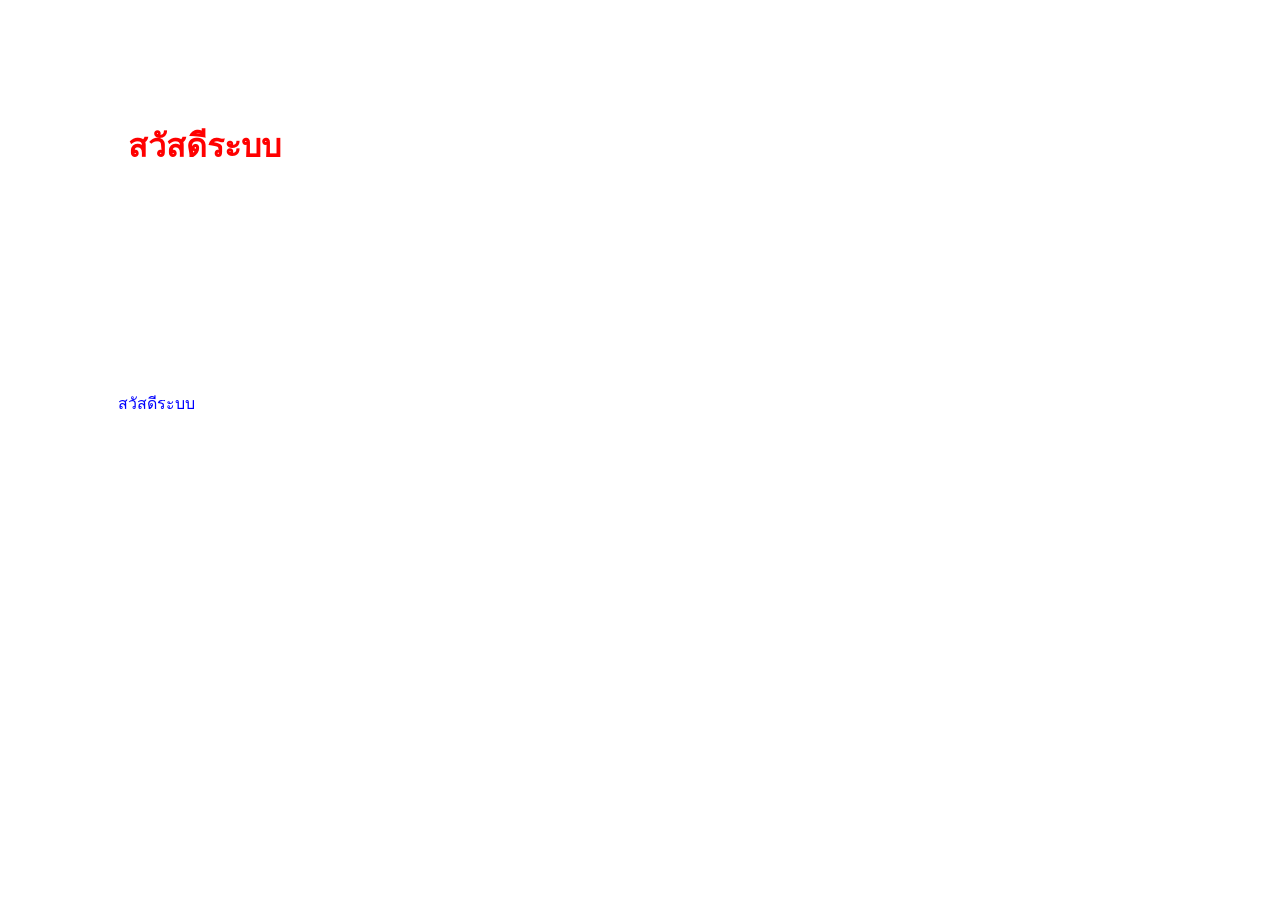
<file: week1/index.html>
<!doctype html>
<html>
  <header>
    <title>เรียนสัปดาห์ที่1</title>
  </header>
  <style>
    h1 {
      color: red !important;
      margin: 20px;
      padding: 100px;
    }
    p{
        color: blue;
        margin: 10px;
        padding: 100px;

    }
  </style>
  <body>
    <h1>สวัสดีระบบ</h1>
    <p>สวัสดีระบบ</p>
  </body>
</html>
</file>
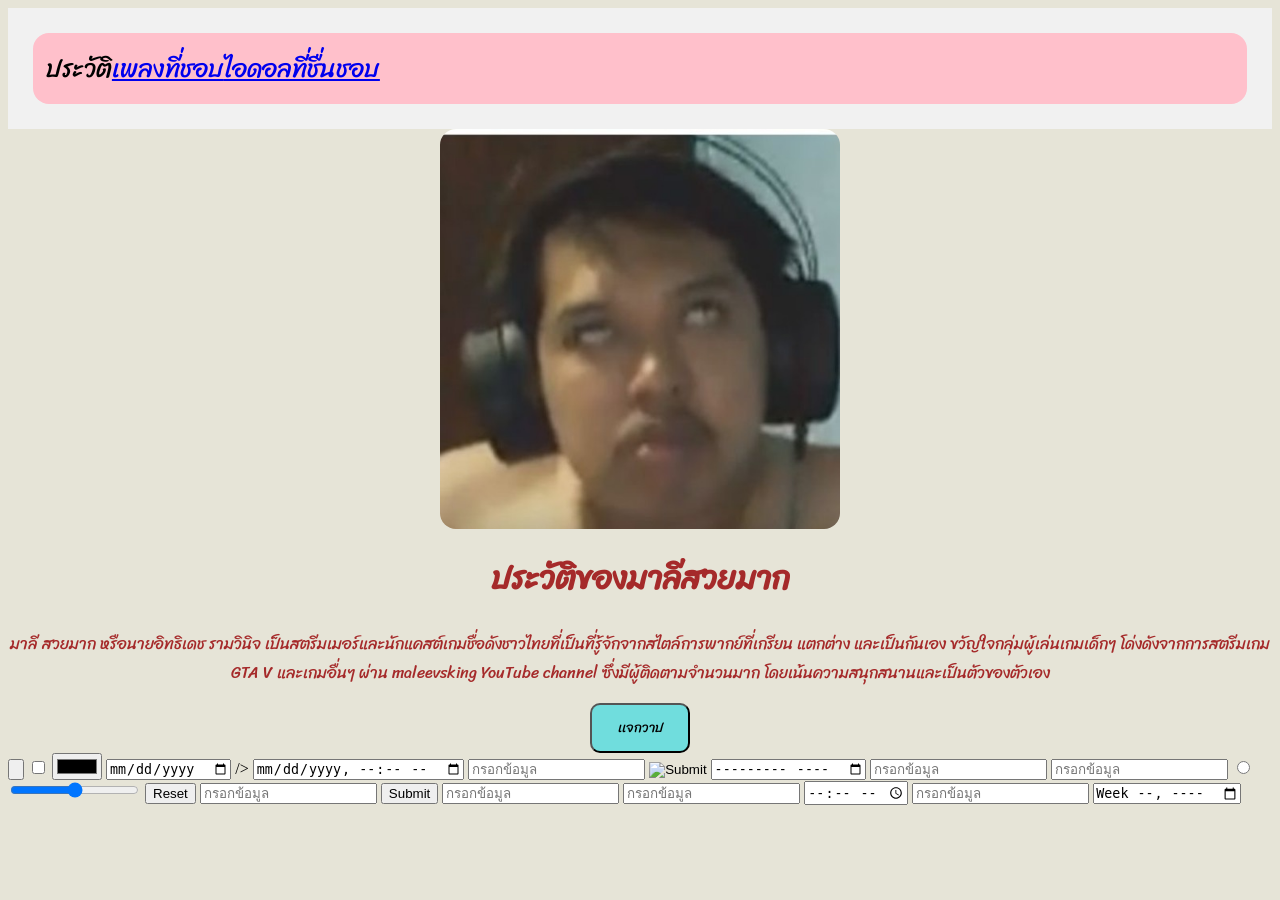
<file: week2/index.html>
<!doctype html>

<html>
  <header>
    <title>เรียนสัปดาห์ที่ 2</title>
    <link rel="stylesheet" href="./style.css" />
    <link rel="preconnect" href="https://fonts.googleapis.com" />
    <link rel="preconnect" href="https://fonts.gstatic.com" crossorigin />
    <link
      href="https://fonts.googleapis.com/css2?family=Sriracha&display=swap"
      rel="stylesheet"
    />
  </header>
  <body>
    <div class="main-container sriracha-regular">
      <div class="nav-bar">
        <a>ประวัติ</a>
        <a href="https://soundcloud.com/extreamx/cover-by-hippop-116"
          >เพลงที่ชอบ</a
        >
        <a
          href="https://www.google.com/search?sca_esv=e62725b1cee83355&udm=2&fbs=[base64]&q=%E0%B8%A1%E0%B8%B2%E0%B8%A5%E0%B8%B5%E0%B8%AA%E0%B8%A7%E0%B8%A2%E0%B8%A1%E0%B8%B2%E0%B8%81&sa=X&ved=2ahUKEwih_MKpweKTAxVX1DQHHYw_Fu0QtKgLegQIGBAB&biw=1920&bih=953&dpr=1#sv=CAMSVhoyKhBlLW1RZThJVFRlclVXOXZNMg5tUWU4SVRUZXJVVzl2TToOaks3NnVVMi1lUHRDVU0gBCocCgZtb3NhaWMSEGUtbVFlOElUVGVyVVc5dk0YADABGAcg99et7wVKCBABGAEgASgB"
          >ไอดอลที่ชื่นชอบ</a
        >
      </div>
    </div>
    <div class="image-container">
      <img id="profile-image" src="maree.jpg" alt="สวยพี่สวย" />
    </div>
    <div class="text-brow sriracha-regular text-center">
      <h1 id="text-fullName">ประวัติของมาลีสวยมาก</h1>
      <p id="text-history">
        มาลี สวยมาก หรือนายอิทธิเดช รามวินิจ
        เป็นสตรีมเมอร์และนักแคสต์เกมชื่อดังชาวไทยที่เป็นที่รู้จักจากสไตล์การพากย์ที่เกรียน
        แตกต่าง และเป็นกันเอง ขวัญใจกลุ่มผู้เล่นเกมเด็กๆ โด่งดังจากการสตรีมเกม
        GTA V และเกมอื่นๆ ผ่าน maleevsking YouTube channel
        ซึ่งมีผู้ติดตามจำนวนมาก โดยเน้นความสนุกสนานและเป็นตัวของตัวเอง
      </p>
    </div>
    <div class="image-container">
      <button class="sriracha-regular" onclick="sayHi()">เเจกวาป</button>
    </div>
    <div>
      <input placeholder="กรอกข้อมูล" type="button" />
      <input placeholder="กรอกข้อมูล" type="checkbox" />
      <input placeholder="กรอกข้อมูล" type="color" />
      <input placeholder="กรอกข้อมูล" type="date" /> />
      <input placeholder="กรอกข้อมูล" type="datetime-local" />
      <input placeholder="กรอกข้อมูล" type="email" />
      <input placeholder="กรอกข้อมูล" type="hidden" />
      <input placeholder="กรอกข้อมูล" type="image" />
      <input placeholder="กรอกข้อมูล" type="month" />
      <input placeholder="กรอกข้อมูล" type="number" />
      <input placeholder="กรอกข้อมูล" type="password" />
      <input placeholder="กรอกข้อมูล" type="radio" />
      <input placeholder="กรอกข้อมูล" type="range" />
      <input placeholder="กรอกข้อมูล" type="reset" />
      <input placeholder="กรอกข้อมูล" type="search" />
      <input placeholder="กรอกข้อมูล" type="submit" />
      <input placeholder="กรอกข้อมูล" type="tel" />
      <input placeholder="กรอกข้อมูล" type="text" />
      <input placeholder="กรอกข้อมูล" type="time" />
      <input placeholder="กรอกข้อมูล" type="url" />
      <input placeholder="กรอกข้อมูล" type="week" />
    </div>
  </body>
  <script>
    function sayHi() {
      alert("อีเเหม๋มมมมมมมมม");
      const textFullName = document.getElementById("text-fullName");
      textFullName.innerText = "มาลีสวยมากก";
      const textHistory = document.getElementById("text-history");
      textHistory.innerText = "อีเเหม๋มทั้งจัยย";
      const profileImage = document.getElementById("profile-image");
      profileImage.src = "maree2.jpg";
    }
  </script>
</html>
</file>
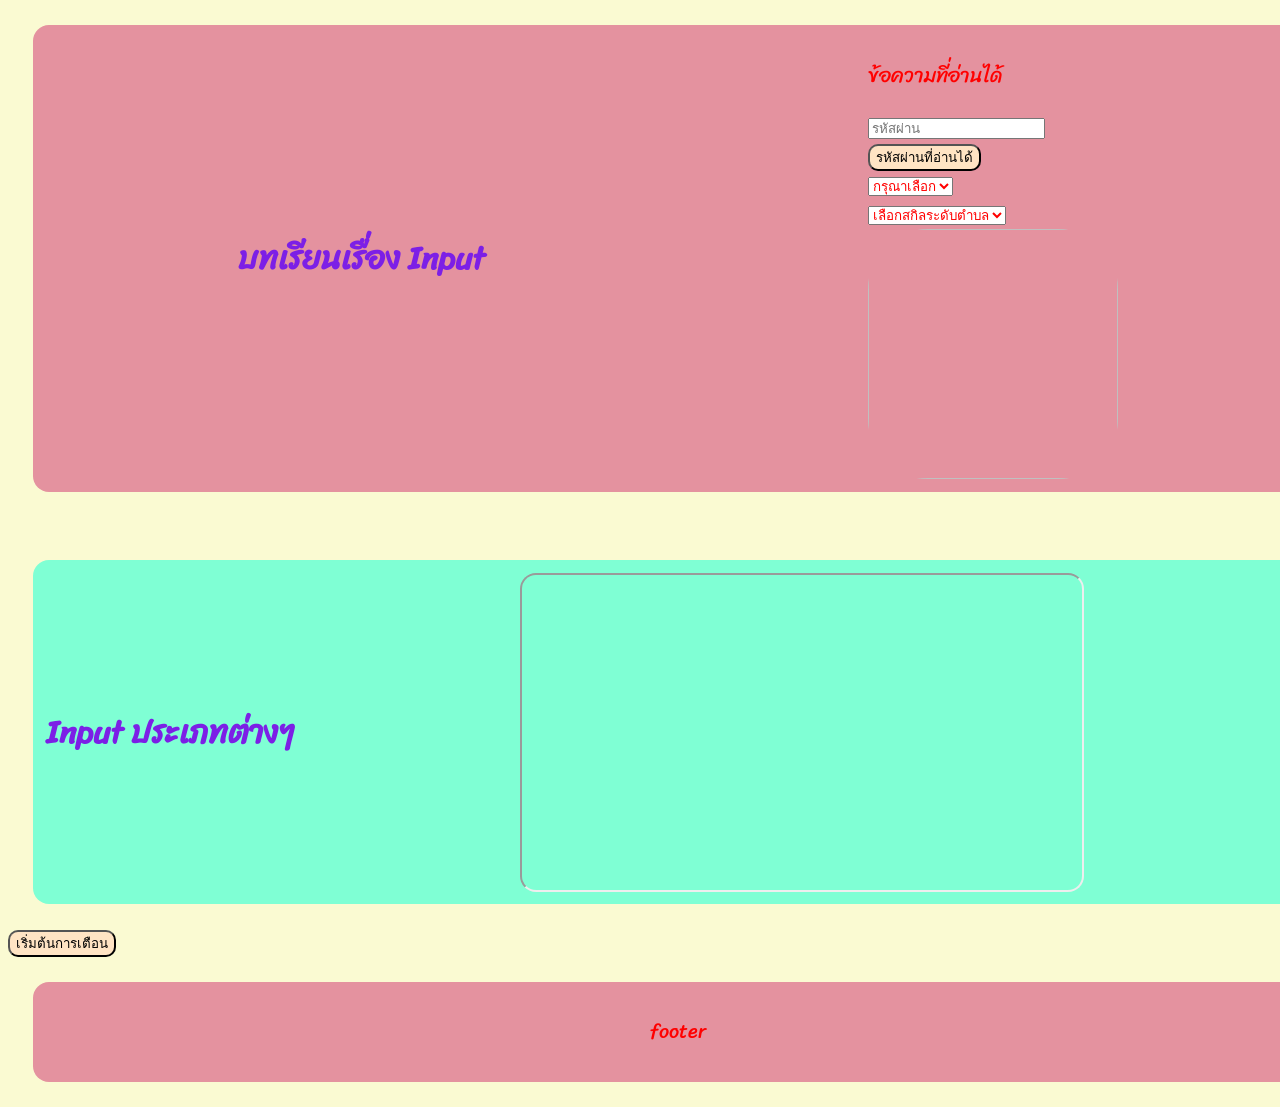
<file: week3/index.html>
<!doctype html>
<html>
  <header>
    <title>เรียนสัปดาห์ที่ 3</title>
    <link rel="stylesheet" href="./style.css" />
    <link rel="preconnect" href="https://fonts.googleapis.com" />
    <link rel="preconnect" href="https://fonts.gstatic.com" crossorigin />
    <link
      href="https://fonts.googleapis.com/css2?family=Sriracha&display=swap"
      rel="stylesheet"
    />
  </header>
  <body>
    <div class="container nav-bar sriracha-regular">
      <h1 class="textH-color">บทเรียนเรื่อง Input</h1>
      <div>
      <p class="text-color" id="show-text">ข้อความที่อ่านได้</p>
      <input type="text" placeholder="รหัสผ่าน" id="text-input"  />
      <div>
    
      <button id="read-button" onclick="readText()">รหัสผ่านที่อ่านได้</button>
     
    </div>
     <select class="text-color" id="select-text">
        <option disabled selected>กรุณาเลือก</option>
        <option value="a">ตัวเลือก a</option>
        <option value="b">ตัวเลือก b</option>
        <option value="c">ตัวเลือก c</option>
        <option value="d">ตัวเลือก d</option>
      </select>
      <br>
    <div>
      <select class="text-color" id="select-img">
        <option disabled selected>เลือกสกิลระดับตำบล</option>
        <option value="1.jpg">สกิลช่อง7</option>
        <option value="2.jpg">สกิลเสื้อเเดง</option>
        <option value="3.jpg">สกิลเสื้อดำ</option>
      </select>
    </div>  
      <div>
      <img class="div-image" id="selected-menu" >
     </div>
     </div>
     </div>
     <br>
     <div class="container nav-bar sriracha-regular" style="background-color: aquamarine;">
     <h1 class="textH-color">Input ประเภทต่างๆ</h1>
    <iframe src="https://youtu.be/A1PwvLqQC54?si=f_U5C63E53tNEQmu"
     width="560" height="315"></iframe>
    </div>
    <button  onclick="showTime()">เริ่มต้นการเตือน </button>
    <footer class="container nav-bar sriracha-regular">
      <p class="text-color">footer</p>
    </footer>
    <script>
      function readText() {
        const textInput = document.getElementById("text-input");
        const msg = textInput.value;
        const showText = document.getElementById("show-text");
        showText.innerText = msg;
    }
    const textInput = document.getElementById("text-input");
    textInput.addEventListener("input", readText);

    const selectText = document.getElementById("select-text")
     selectText.addEventListener("change", function() {
        alert(this.value);
         if(this.value === "a"){
        alert("คุณเลือกตัวเลือก 1");
        }  else{
              alert("เลือกได้***มาก");
        }
      });
     

        const selectImg = document.getElementById("select-img");
        const showImg = document.getElementById("selected-menu");
        selectImg.addEventListener("change", function() {
        showImg.src = this.value;
     });

    //   const textFromUser = window.prompt("กรุณากรอกชื่อของคุณ");
    //   if(textFromUser){
    //     alert("สวัสดี " + textFromUser);
    //   }

    //  const userConfirmed = window.confirm("คุณต้องการฟังเพลงไหม?");
    //  if(userConfirmed){
    //    window.location.href = "https://www.youtube.com/watch?v=tLXIVfdXtX8&list=RDtLXIVfdXtX8&start_radio=1";
    //  }else{
    //      alert("ไม่ฟังก็ไม่เป็นไร");
    //  }
     
    // window.setTimeout(function () {
    //     alert("5 วินาทีผ่านไปแล้ว");
    // }, 5 * 1000)
    function showTime (){
    const intervalId = window.setInterval(function () {
      alert("เตือนปลุก ทุกๆ 2 นาที");
      const colseinterval = window.confirm("คุณควรพีกสายตาสักครู่ คุณต้องการหยุดการเตือนหรือไม่?");
      if (colseinterval) {
        window.clearInterval(intervalId);
      }
    },2*60*1000)


  }
    //  alert(navigator.platform)
  
    //  alert(screen.availHeight)
    
    </script>
    </div>
  </body>
</html>
</file>
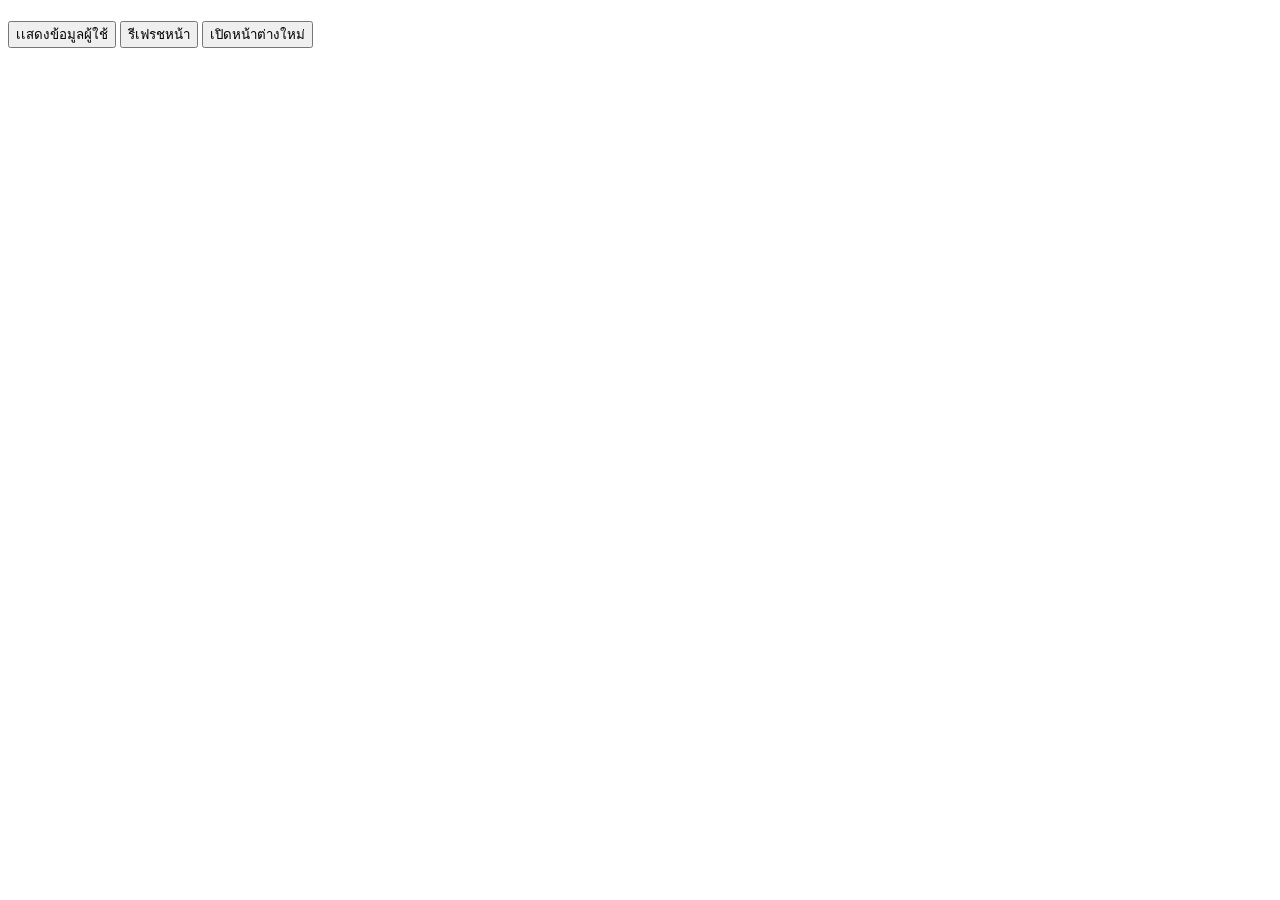
<file: ex6/BOM.html>
<!doctype html>
  <header>
    <title>Bomระดับกลาง-สูง</title>
  </header>
  <body>
    <h1 id="show-name"></h1>
    <button onclick="userShow()">เเสดงข้อมูลผู้ใช้</button>
    <button onclick="window.location.reload()">รีเฟรชหน้า</button>
    <button onclick="redirectExample()">เปิดหน้าต่างใหม่</button>
  </body>
  <script>
    function userShow() {
      alert(navigator.userAgent);
      alert(navigator.language);
      alert(screen.width);
      alert(screen.height);
    }
    const username = window.prompt("สวัสดีคุณชื่อ");
    if(username){
        const showName = document.getElementById("show-name") 
        showName.innerText = "สวัสดี คุณ:" + username
    }

    function redirectExample(){
        window.location.assign('https://example.com')
    }

    
  </script>
</html>
</file>
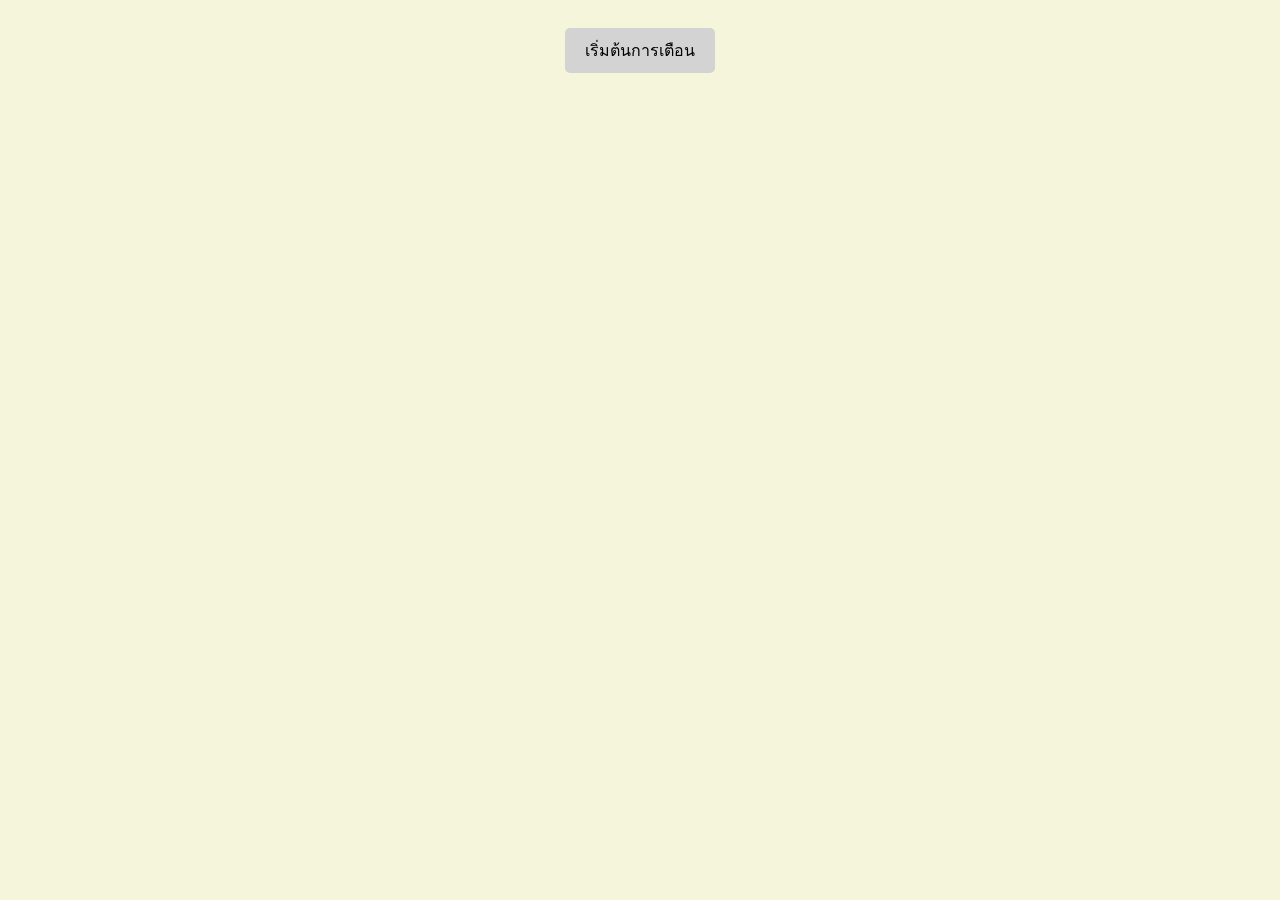
<file: ex6/window.all.html>
<!doctype html>
<html>
  <head>
    <title>week 4</title>
    <style>
      body {
        font-family: Arial, sans-serif;
        text-align: center;
        padding: 20px;
        background-color: beige;
      }
      button {
        padding: 10px 20px;
        font-size: 16px;
        cursor: pointer;
        background-color: lightgray;
        border: none;
        border-radius: 5px;
      }
      button:hover {
        background-color: gray;
        color: white;
      }
    </style>
  </head>

  <body>
    <button onclick="showTime()">เริ่มต้นการเตือน</button>
    <script>
      function showTime() {
        const intervalId = window.setInterval(
          function () {
            alert("เตือนปลุก ทุกๆ 2 นาที");
            const colseinterval = window.confirm(
              "คุณควรพีกสายตาสักครู่ คุณต้องการหยุดการเตือนหรือไม่?",
            );
            if (colseinterval) {
              window.clearInterval(intervalId);
            }
          },
          2 * 60 * 1000,
        );
      }

      //   const textFromUser = window.prompt("กรุณากรอกชื่อของคุณ");
      //   if(textFromUser){
      //     alert("สวัสดี " + textFromUser);
      //   }

      //  const userConfirmed = window.confirm("คุณต้องการฟังเพลงไหม?");
      //  if(userConfirmed){
      //    window.location.href = "https://www.youtube.com/watch?v=tLXIVfdXtX8&list=RDtLXIVfdXtX8&start_radio=1";
      //  }else{
      //      alert("ไม่ฟังก็ไม่เป็นไร");
      //  }

      // window.setTimeout(function () {
      //     alert("5 วินาทีผ่านไปแล้ว");
      // }, 5 * 1000)

      const windowCloseConfirmed = window.confirm(
        "คุณต้องการปิดหน้าต่างนี้ไหม?",
      );
      if (windowCloseConfirmed) {
        window.close();
      }
    </script>
  </body>
</html>
</file>
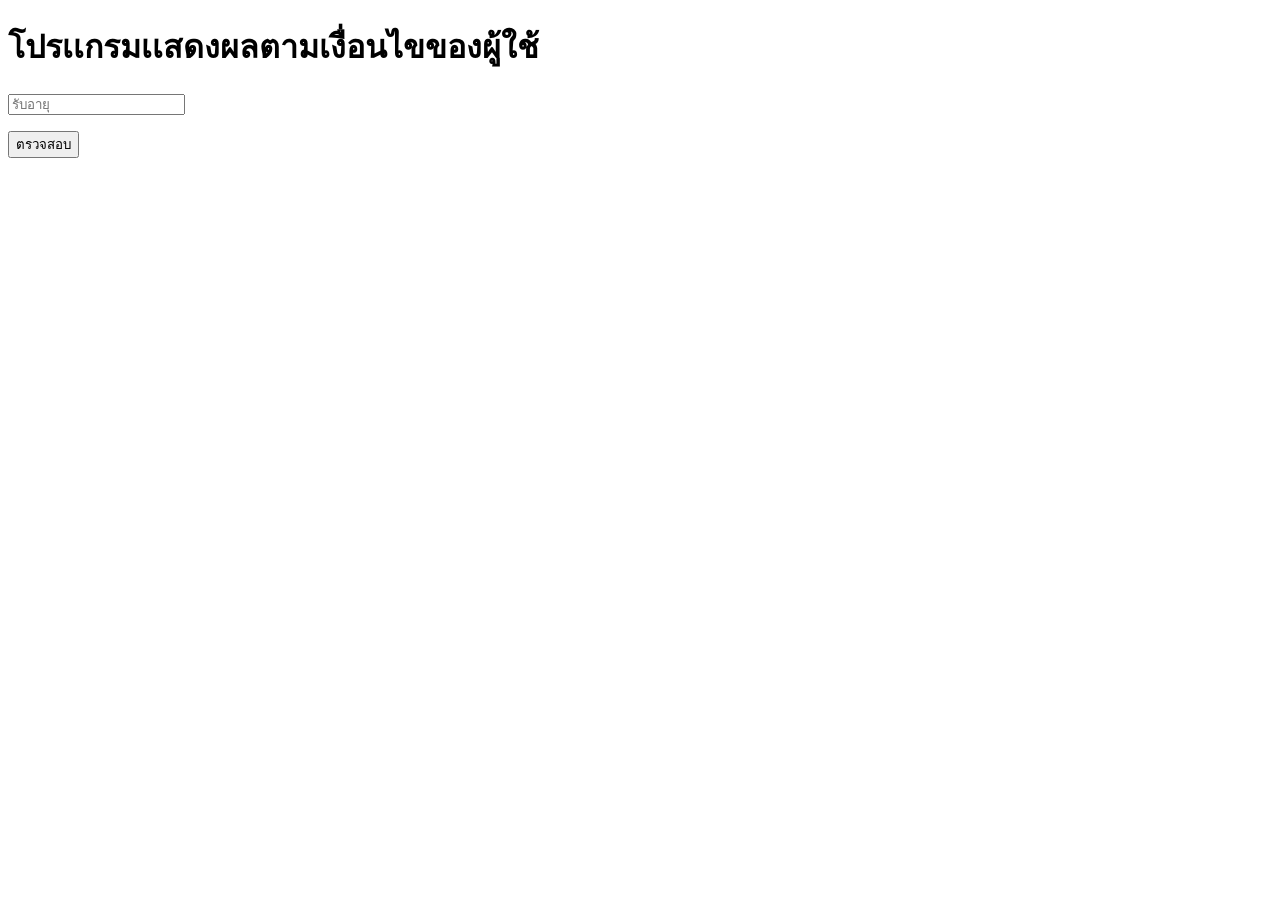
<file: ex6/x1.html>
<!doctype html>
<html>
  <header>
    <title>ex1</title>
  </header>

  <body>
    <h1>โปรเเกรมเเสดงผลตามเงื่อนไขของผู้ใช้</h1>
    <div>
      <input type="text" placeholder="รับอายุ" id="age-input" />
      <p id="show-text"></p>
      <button id="read-button" onclick="readAge()">ตรวจสอบ</button>
    </div>
    <script>
      function readAge() {
        const ageInput = document.getElementById("age-input");
        const showText = document.getElementById("show-text");
        const age = Number(ageInput.value);
        if (age >= 60) {
          showText.innerText = "วัยผู้สูงอายุ";
        } else if (age >= 25) {
          showText.innerText = "วัยทำงาน";
        } else if (age >= 13) {
          showText.innerText = "วัยรุ่น";
        } else {
          showText.innerText = "วัยเด็ก";
        }
      }
    </script>
  </body>
</html>
</file>
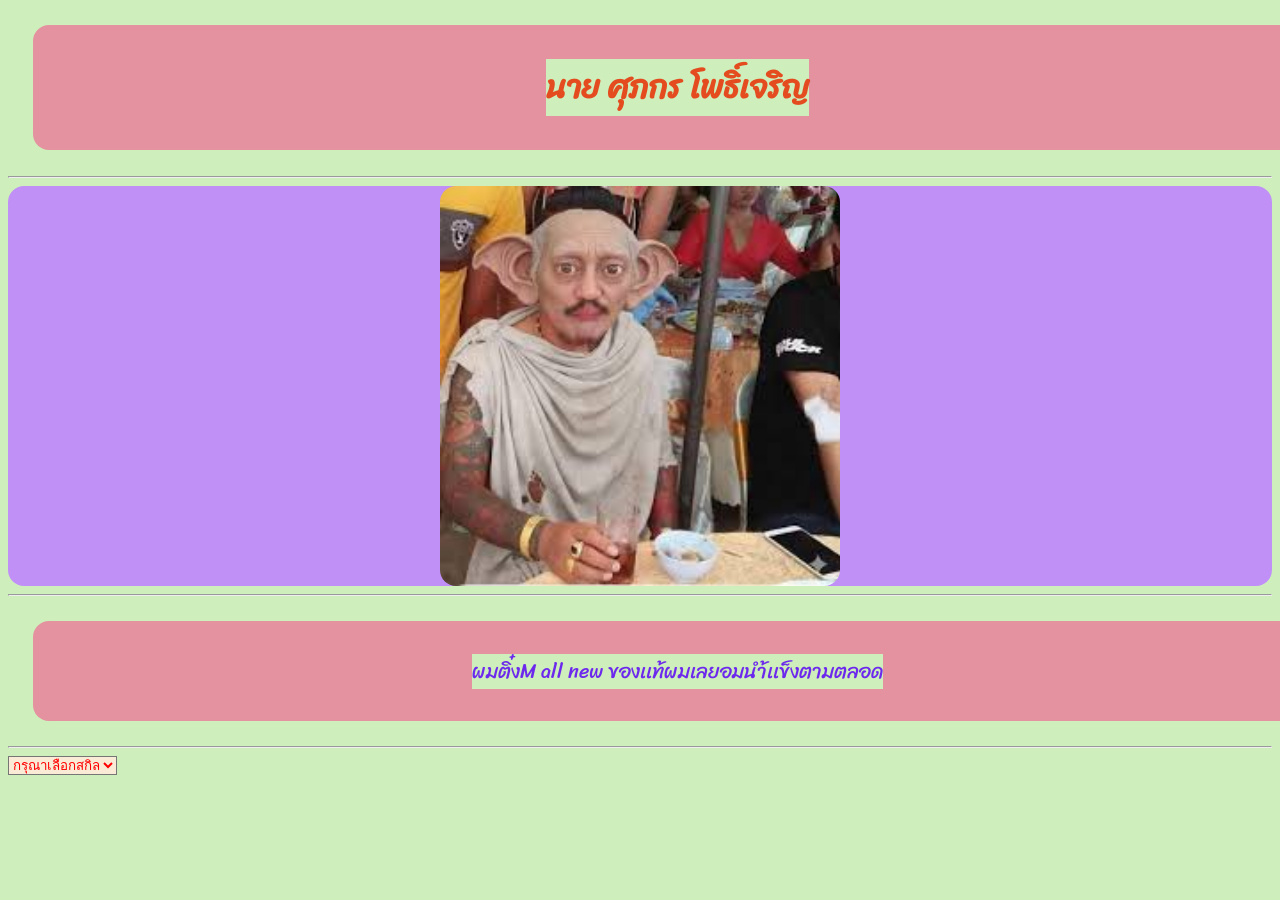
<file: test/index1.html>
<!doctype html>
<html>
  <header>
    <title>เเนะนำตัวเอง</title>
    <link rel="stylesheet" href="./style.css" />
    <link rel="preconnect" href="https://fonts.googleapis.com" />
    <link rel="preconnect" href="https://fonts.gstatic.com" crossorigin />
    <link
      href="https://fonts.googleapis.com/css2?family=Sriracha&display=swap"
      rel="stylesheet"
    />
  </header>
  <body>
    <div class="container nav-bar sriracha-regular">
      <h1 class="text-color">นาย ศุภกร โพธิ์เจริญ</h1>
    </div>
    <hr />
    <div class="image-container" style="background-color: rgb(192, 144, 247)">
      <img src="M_All_New.jpg" alt="รูปภาพของฉัน" />
    </div>
    <hr />
    <div class="container nav-bar sriracha-regular">
      <p class="text-color">ผมติ๋งM all new ของเเท้ผมเลยอมนำ้เเข็งตามตลอด</p>
    </div>

    <hr />
    <div>
      <select style="background-color: antiquewhite; color: red">
        <option disabled selected>กรุณาเลือกสกิล</option>
        <option value="1">กอลั่ม</option>
        <option value="2">ช่อง7</option>
        <option value="3">โครงไก่</option>
      </select>
    </div>
  </body>
</html>
</file>
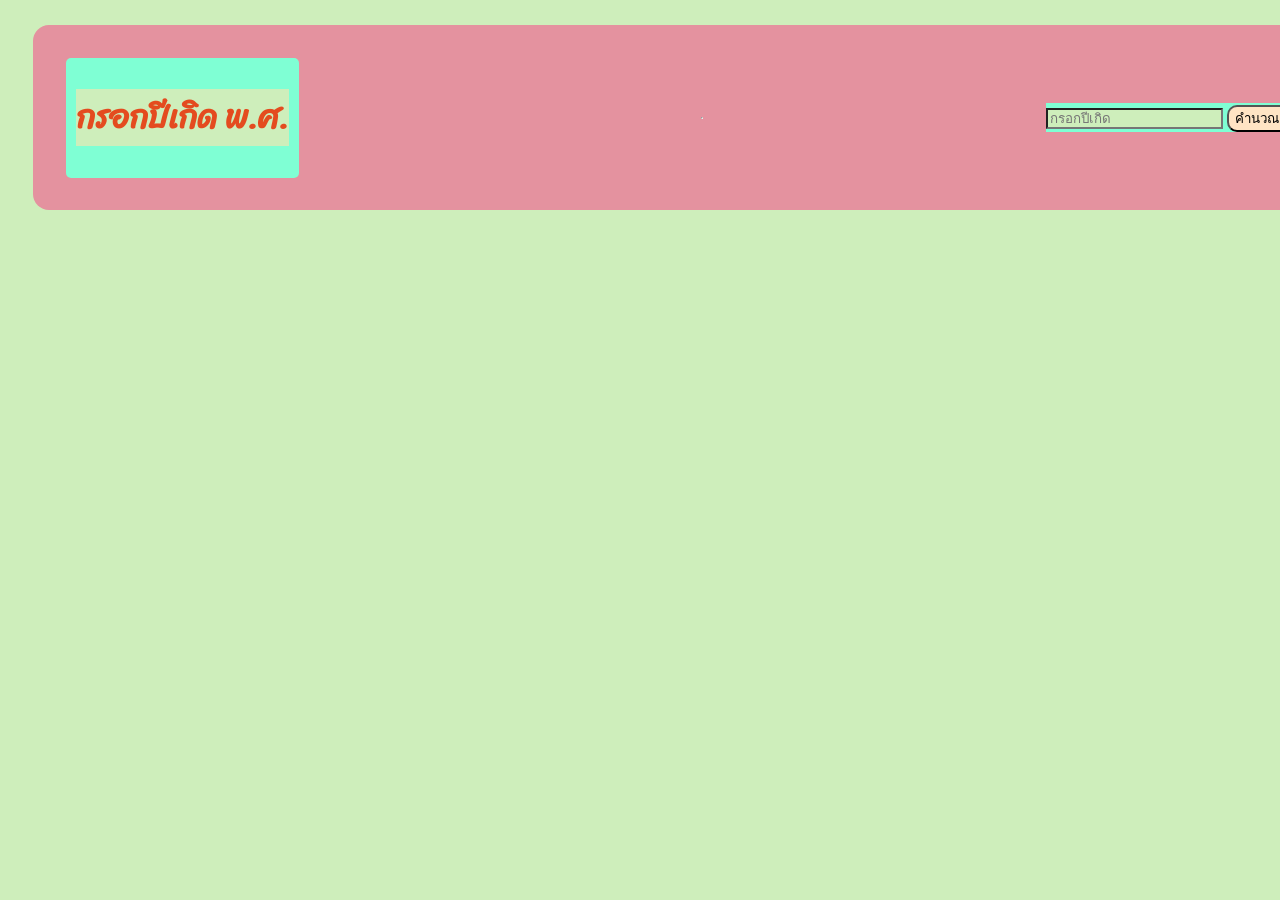
<file: test/index2.html>
<!doctype html>
<html>
  <header>
    <title>คำนวณอายุ</title>
    <link rel="stylesheet" href="./style.css" />
    <link rel="preconnect" href="https://fonts.googleapis.com" />
    <link rel="preconnect" href="https://fonts.gstatic.com" crossorigin />
    <link
      href="https://fonts.googleapis.com/css2?family=Sriracha&display=swap"
      rel="stylesheet"
    />
  </header>
  <body>
    <div class="container nav-bar sriracha-regular">
      <div
        style="
          margin: 20px;
          background-color: aquamarine;
          padding: 10px;
          border-radius: 5px;
        "
      >
        <h1 class="text-color">กรอกปีเกิด พ.ศ.</h1>
      </div>

      <p
        style="
          margin: 20px;
          background-color: aquamarine;

          border-radius: 5px;
          color: rgb(141, 13, 226);
        "
        id="show-text"
      ></p>

      <hr />
      <div style="background-color: aquamarine">
        <input
          style="color: rgb(11, 15, 240)"
          type="number"
          placeholder="กรอกปีเกิด"
          id="age-input"
        />
        <button onclick="readAge()">คำนวณอายุ</button><br />
      </div>
    </div>
  </body>
  <script>
    function readAge() {
      const ageInput = document.getElementById("age-input");
      const age = parseInt(ageInput.value);
      const currentYear = 2569;
      const calculatedAge = currentYear - age;
      const showText = document.getElementById("show-text");
      showText.innerText = `อายุของคุณคือ ${calculatedAge} ปี`;
    }
  </script>
</html>
</file>
<file: week2/style.css>
body {
  background-color: rgb(230, 228, 215);
}

.text-brow {
  color: brown;
}
.main-container {
  background-color: rgb(241, 241, 241);
  display: flex;
  justify-content: center;
  align-items: center;
}
.nav-bar {
  width: 100%;
  height: 100%;
  color: black;
  background-color: pink;
  padding: 1%;
  margin: 2%;
  display: flex;
  flex-direction: row;
 
  
  border-radius: 16px;
}
.sriracha-regular {
  font-family: "Sriracha", cursive;
  font-weight: 400;
  font-style: normal;
}
a {
  font-size: 25px;
}

.image-container {
  display: flex;
  justify-content: center;
  align-items: center;
}
img {
  width: 400px;
  height: auto;
  border-radius: 16px;
}
.text-center {
  text-align: center;
}
h1:hover {
  color: red;
}

button {
  background-color: rgb(112, 221, 221);
  width: 100px;
  height: 50px;
  border-radius: 10px;
  cursor: cell;
}
button:hover {
  background-color: rgb(116, 22, 223);
}
</file>
<file: week3/style.css>
body {
  background-color: lightgoldenrodyellow;
}
.text-center {
  text-align: center;
}
.container {
  width: 500px;
  margin: auto;
  display: flex;
  justify-content: center;
  align-items: center;
}
.nav-bar {
  width: 100%;
  height: 100%;
  color: black;
  background-color: rgb(228, 146, 159);
  padding: 1%;
  margin: 2%;
  display: flex;
  flex-direction: row;
  justify-content: space-around;
  border-radius: 16px;
}
.textH-color {
  color: rgb(124, 31, 230);
}
.text-color {
  color: red;
}
button:hover {
  background-color: rgb(116, 22, 223);
}
button {
  background-color: bisque;
  border-radius: 10px;
  cursor: grab;
}
.sriracha-regular {
  font-family: "Sriracha", cursive;
  font-weight: 400;
  font-style: normal;
}
p {
  font-size: 20px;
}
.div-image {
  display: flex;
  justify-content: center;
  align-items: center;
  height: 250px;
  width: 250px;
  border-radius: 60px;
}
footer {
  text-align: center;
  color: black;
  background-color: rgb(52, 125, 173);
  padding: 1%;
  margin: 2%;
  border-radius: 16px;
}
iframe {
  display: block;
  margin: auto;
  border-radius: 16px;
}
</file>
<file: test/style.css>
* {
  background-color: rgb(206, 238, 187);
}
.text-color {
  color: rgba(230, 55, 11, 0.89);
}
p.text-color {
  color: #5f10f3e3;
}
.container {
  width: 500px;
  margin: auto;
  display: flex;
  justify-content: center;
  align-items: center;
}
.nav-bar {
  width: 100%;
  height: 100%;
  color: black;
  background-color: rgb(228, 146, 159);
  padding: 1%;
  margin: 2%;
  display: flex;
  flex-direction: row;
  justify-content: space-around;
  border-radius: 16px;
}
button:hover {
  background-color: rgb(116, 22, 223);
}
button {
  background-color: bisque;
  border-radius: 10px;
  cursor: grab;
}
.sriracha-regular {
  font-family: "Sriracha", cursive;
  font-weight: 400;
  font-style: normal;
}
p {
  font-size: 20px;
}
.div-image {
  display: flex;
  justify-content: center;
  align-items: center;
  height: 250px;
  width: 250px;
  border-radius: 60px;
}
.text-center {
  text-align: center;
}

.image-container {
  display: flex;
  justify-content: center;
  align-items: center;
  border-radius: 16px;
}
img {
  width: 400px;
  height: auto;
  border-radius: 16px;
}
</file>
